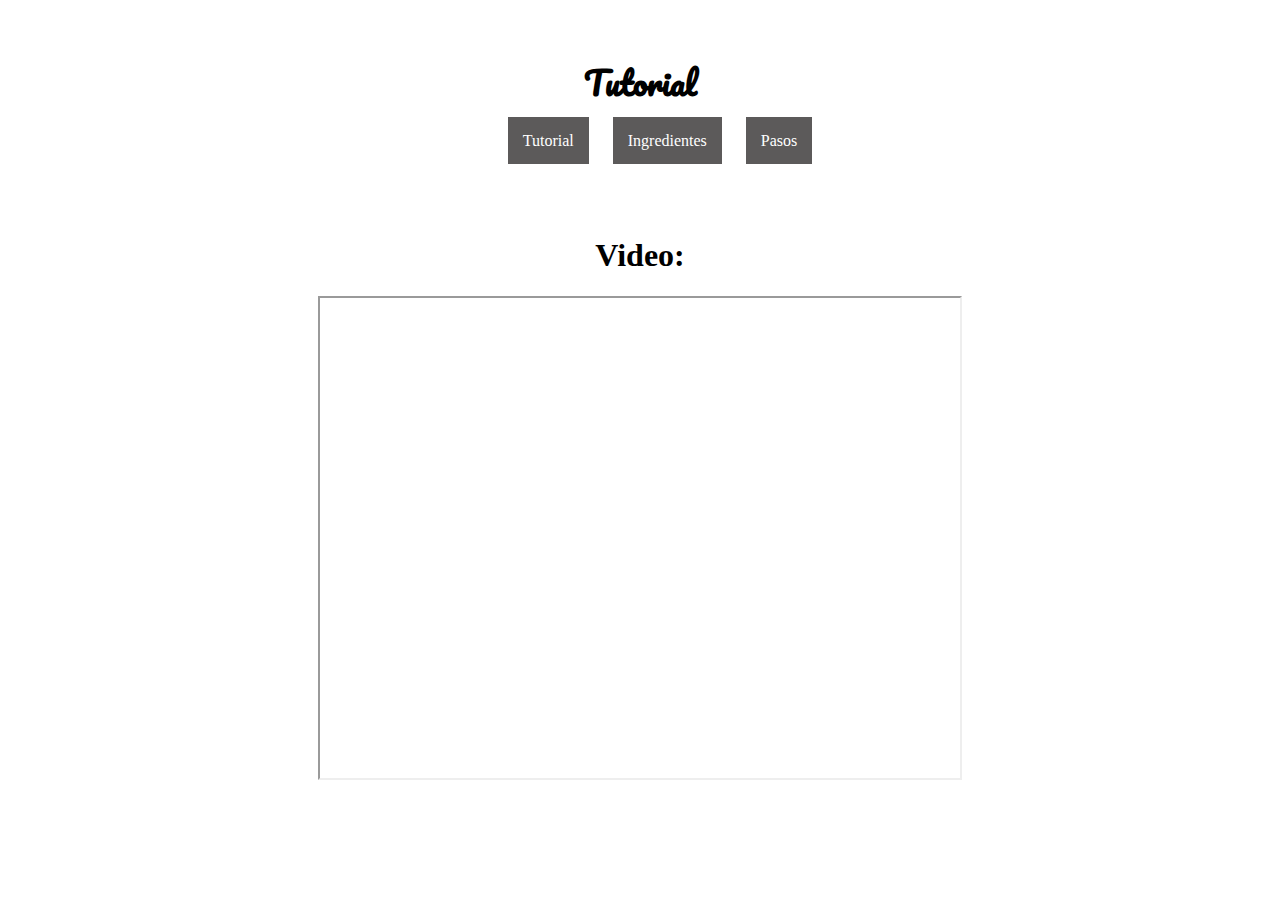
<file: index.html>
<!DOCTYPE html>
<html lang="en">
<head>
    <meta charset="UTF-8">
    <meta http-equiv="X-UA-Compatible" content="IE=edge">
    <meta name="viewport" content="width=device-width, initial-scale=1.0">
    <link rel="stylesheet" type="text/css" href="styles.css">
    <link rel="preconnect" href="https://fonts.googleapis.com">
    <link rel="preconnect" href="https://fonts.gstatic.com" crossorigin>
    <link href="https://fonts.googleapis.com/css2?family=Pacifico&display=swap" rel="stylesheet">
    <title>Tutorial</title>
</head>
<body>
    <div id="contenedor">
        <div id="header">
            <h1>Tutorial</h1>
            <ul>
                <li><a href="index.html">Tutorial</a></li>
                <li><a href="ingredientes.html">Ingredientes</a></li>
                <li><a href="pasos.html">Pasos</a></li>
            </ul>
        </div>
        <div id="video">
            <h1>Video:</h1>
            <iframe src="https://drive.google.com/file/d/13g30seh7_uBNtU5S0yD6nMo_je5gjVUx/preview" width="640" height="480" allow="autoplay"></iframe>
        </div>
    </div>
</body>
</html>
</file>
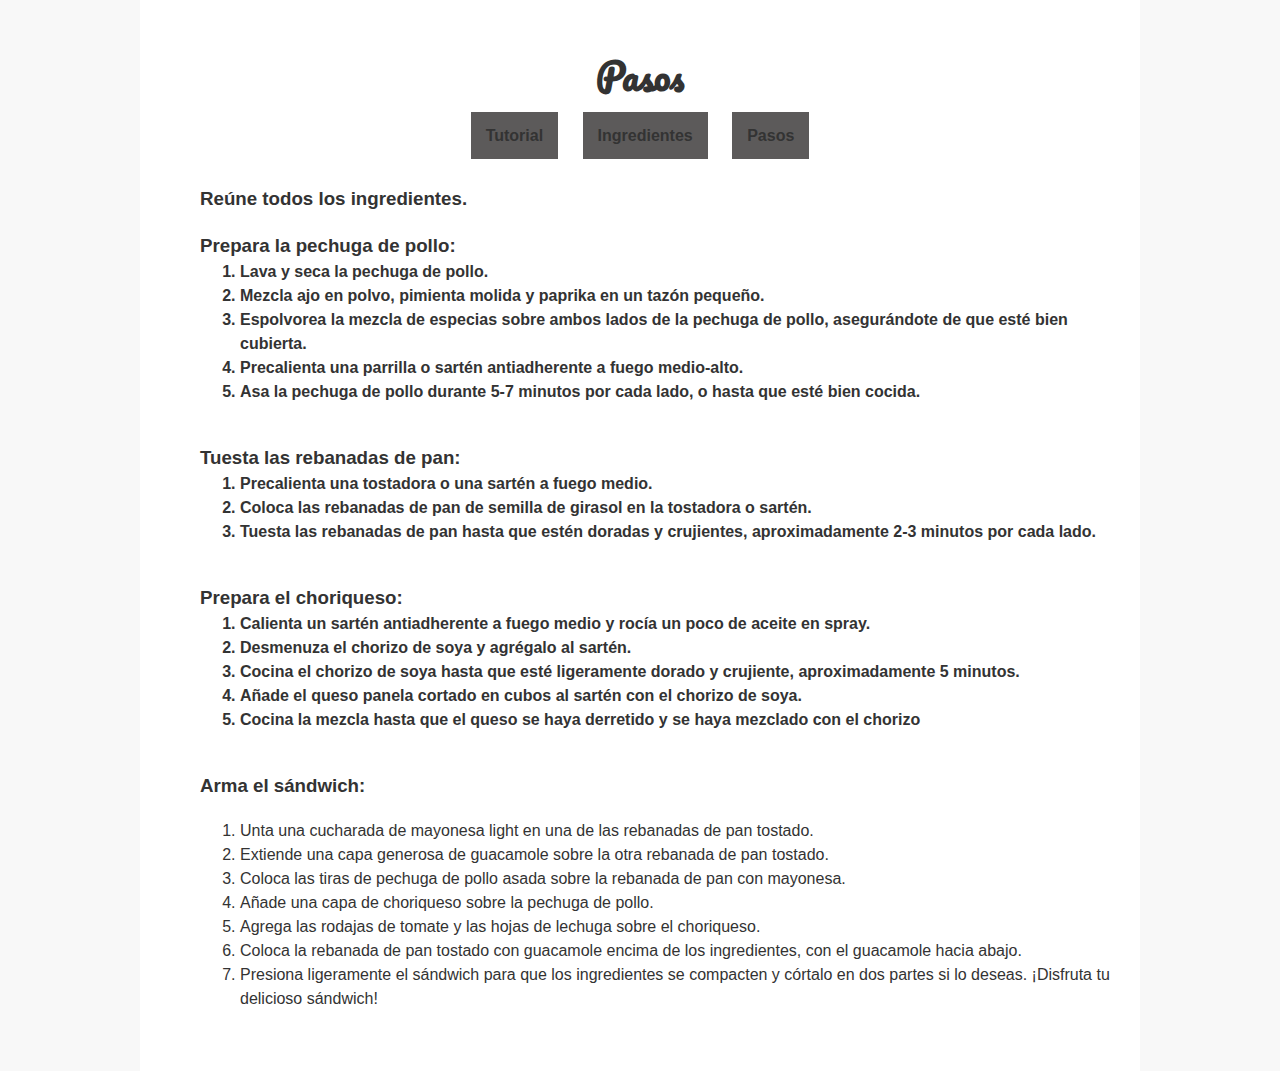
<file: pasos.html>
<!DOCTYPE html>
<html lang="en">
<head>
    <meta charset="UTF-8">
    <meta http-equiv="X-UA-Compatible" content="IE=edge">
    <meta name="viewport" content="width=device-width, initial-scale=1.0">
    <link rel="stylesheet" type="text/css" href="styles.css">
    <link rel="preconnect" href="https://fonts.googleapis.com">
    <link rel="preconnect" href="https://fonts.gstatic.com" crossorigin>
    <link href="https://fonts.googleapis.com/css2?family=Pacifico&display=swap" rel="stylesheet">
    <style>
        body {
            font-family: 'Arial', sans-serif;
            background-color: #f8f8f8;
            color: #333;
            margin: 0;
            padding: 0;
        }

        #contenedor {
            max-width: 1200px;
            margin: 0 auto;
            padding: 20px;
        }

        #header {
            text-align: center;
            margin-bottom: 40px;
        }

        #header h1 {
            font-family: 'Pacifico', cursive;
            font-size: 36px;
            color: #333;
            margin-bottom: 20px;
        }

        #header ul {
            list-style: none;
            padding: 0;
        }

        #header ul li {
            display: inline;
            margin: 0 10px;
        }

        #header ul li a {
            text-decoration: none;
            color: #333;
            font-weight: bold;
        }

        #header ul li a:hover {
            color: #666;
        }

        ol {
            font-size: 16px;
            line-height: 1.5;
            margin-bottom: 40px;
        }

        li ul {
            margin-top: 8px;
        }
    </style>
    <title>Pasos</title>
</head>
<body>
    <div id="contenedor">
        <div id="header">
            <h1>Pasos</h1>
            <ul>
                <li><a href="index.html">Tutorial</a></li>
                <li><a href="ingredientes.html">Ingredientes</a></li>
                <li><a href="pasos.html">Pasos</a></li>
            </ul>
        </div>
        <ol>
            <h3>Reúne todos los ingredientes.</li>
            <h3>Prepara la pechuga de pollo:
                <ol>
                    <li>Lava y seca la pechuga de pollo.</li>
                    <li>Mezcla ajo en polvo, pimienta molida y paprika en un tazón pequeño.</li>
                    <li>Espolvorea la mezcla de especias sobre ambos lados de la pechuga de pollo, asegurándote de que esté bien cubierta.</li>
                    <li>Precalienta una parrilla o sartén antiadherente a fuego medio-alto.</li>
                    <li>Asa la pechuga de pollo durante 5-7 minutos por cada lado, o hasta que esté bien cocida.</li>
                </ol>
            </li>
            <h3>Tuesta las rebanadas de pan:
                <ol>
                    <li>Precalienta una tostadora o una sartén a fuego medio.</li>
                    <li>Coloca las rebanadas de pan de semilla de girasol en la tostadora o sartén.</li>
                    <li>Tuesta las rebanadas de pan hasta que estén doradas y crujientes, aproximadamente 2-3 minutos por cada lado.</li>
                </ol>
            </li>
            <h3>Prepara el choriqueso:
                <ol>
                    <li>Calienta un sartén antiadherente a fuego medio y rocía un poco de aceite en spray.</li>
                    <li>Desmenuza el chorizo de soya y agrégalo al sartén.</li>
                    <li>Cocina el chorizo de soya hasta que esté ligeramente dorado y crujiente, aproximadamente 5 minutos.</li>
                    <li>Añade el queso panela cortado en cubos al sartén con el chorizo de soya.</li>
                    <li>Cocina la mezcla hasta que el queso se haya derretido y se haya mezclado con el chorizo

                    </ol>
                
                    <h3>Arma el sándwich:</h3>
                    <ol>
                        <li>Unta una cucharada de mayonesa light en una de las rebanadas de pan tostado.</li>
                        <li>Extiende una capa generosa de guacamole sobre la otra rebanada de pan tostado.</li>
                        <li>Coloca las tiras de pechuga de pollo asada sobre la rebanada de pan con mayonesa.</li>
                        <li>Añade una capa de choriqueso sobre la pechuga de pollo.</li>
                        <li>Agrega las rodajas de tomate y las hojas de lechuga sobre el choriqueso.</li>
                        <li>Coloca la rebanada de pan tostado con guacamole encima de los ingredientes, con el guacamole hacia abajo.</li>
                        <li>Presiona ligeramente el sándwich para que los ingredientes se compacten y córtalo en dos partes si lo deseas. ¡Disfruta tu delicioso sándwich!</li>
                    </ol>
                </div>
</file>
<file: styles.css>
body {
    background: url("https://images.vexels.com/media/users/3/156610/isolated/lists/aa5e27436f6f22dc229b21f4f152198f-icono-plano-frontal-de-sombrero-de-chef.png");
    background-repeat: repeat;
}

#contenedor {
    width: 960px;
    background-color: #ffffff;
    margin: 0 auto;
    padding: 25px;
    height: 100%;
}

#header {
    text-align: center;
}

#header h1 {
    font-family: 'Pacifico', cursive;
}

#header ul li {
    display: inline;
    margin: 0 10px;
}

#header ul li a {
    text-decoration: none;
    background-color: #5c5a5a;
    padding: 15px;
    color: #ffffff;
}

#header ul li a:hover {
    background-color: #272626;
    text-decoration: underline;
}

#video {
    padding: 50px 0;
    text-align: center;
}
.ingrediente img {
    width: 200px;
    height: 200px;
    object-fit: cover;
}

.ingrediente p {
    font-size: 20px;
}
</file>
